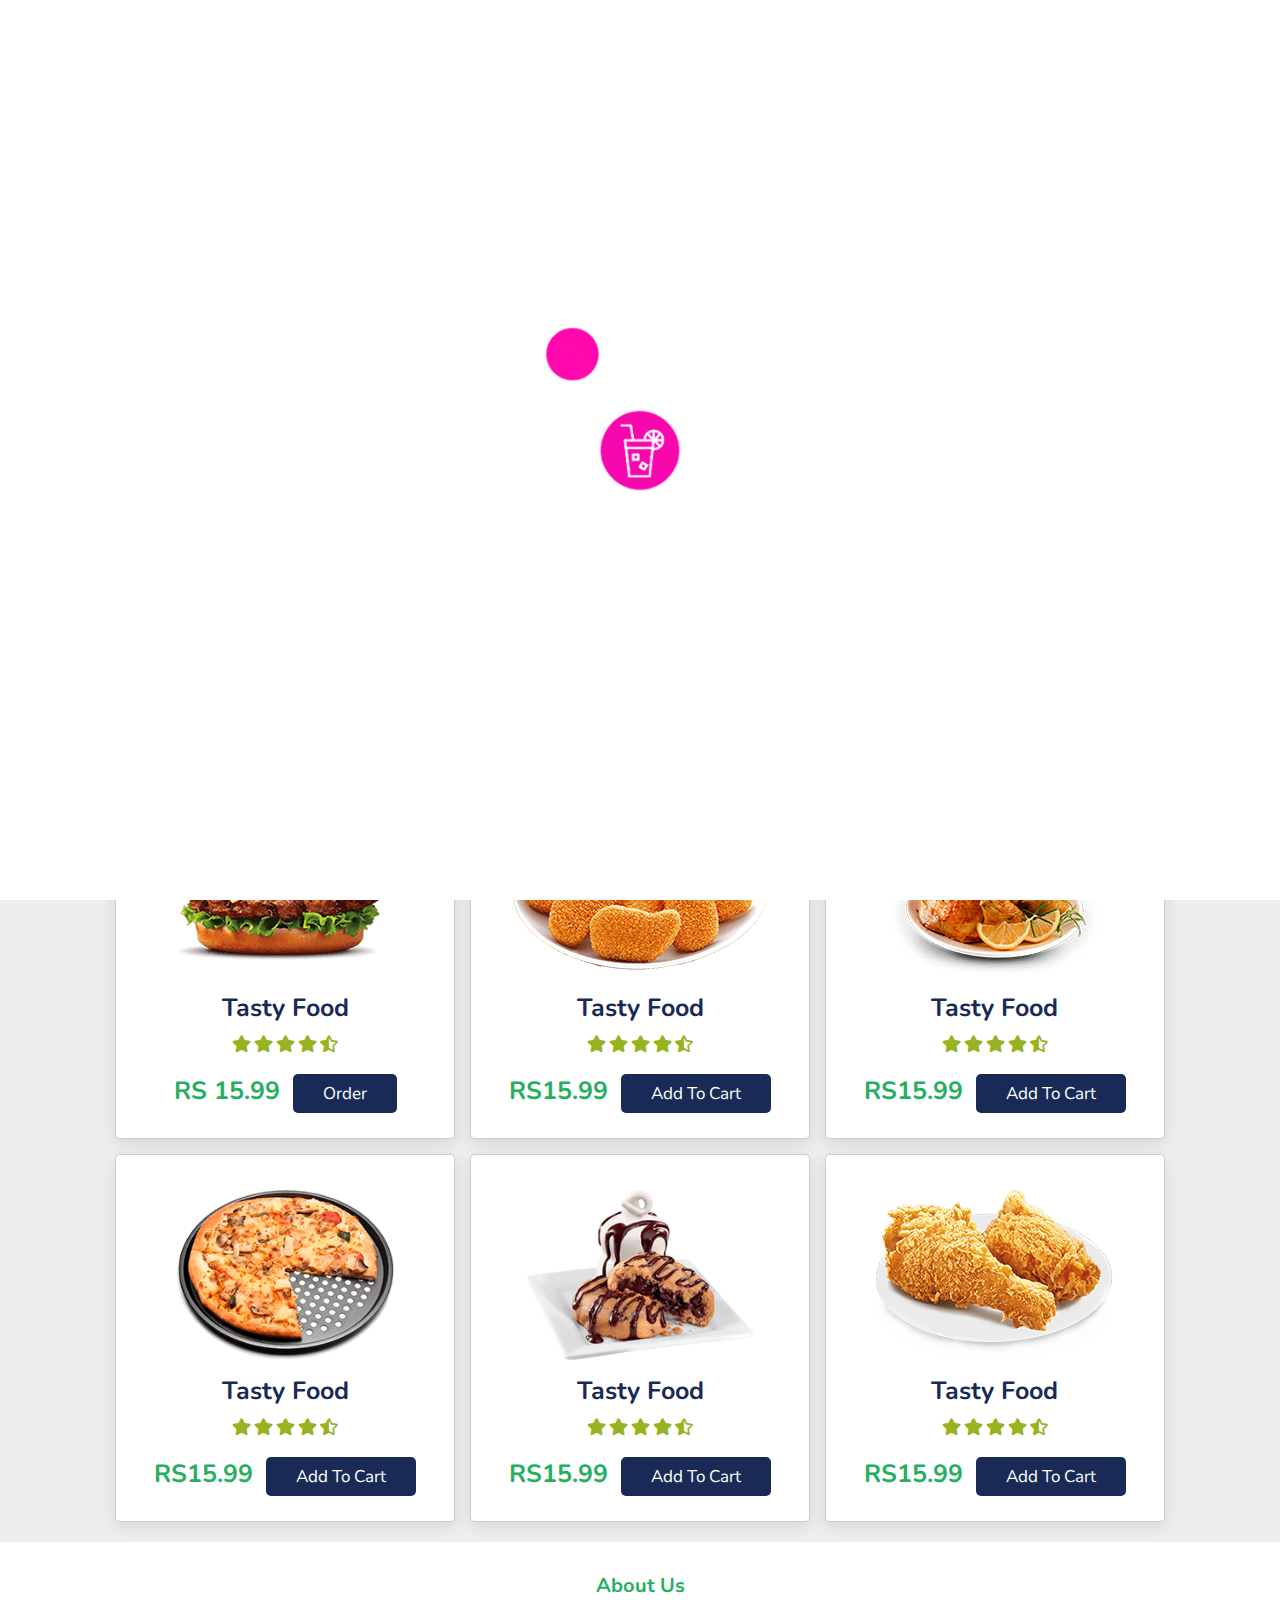
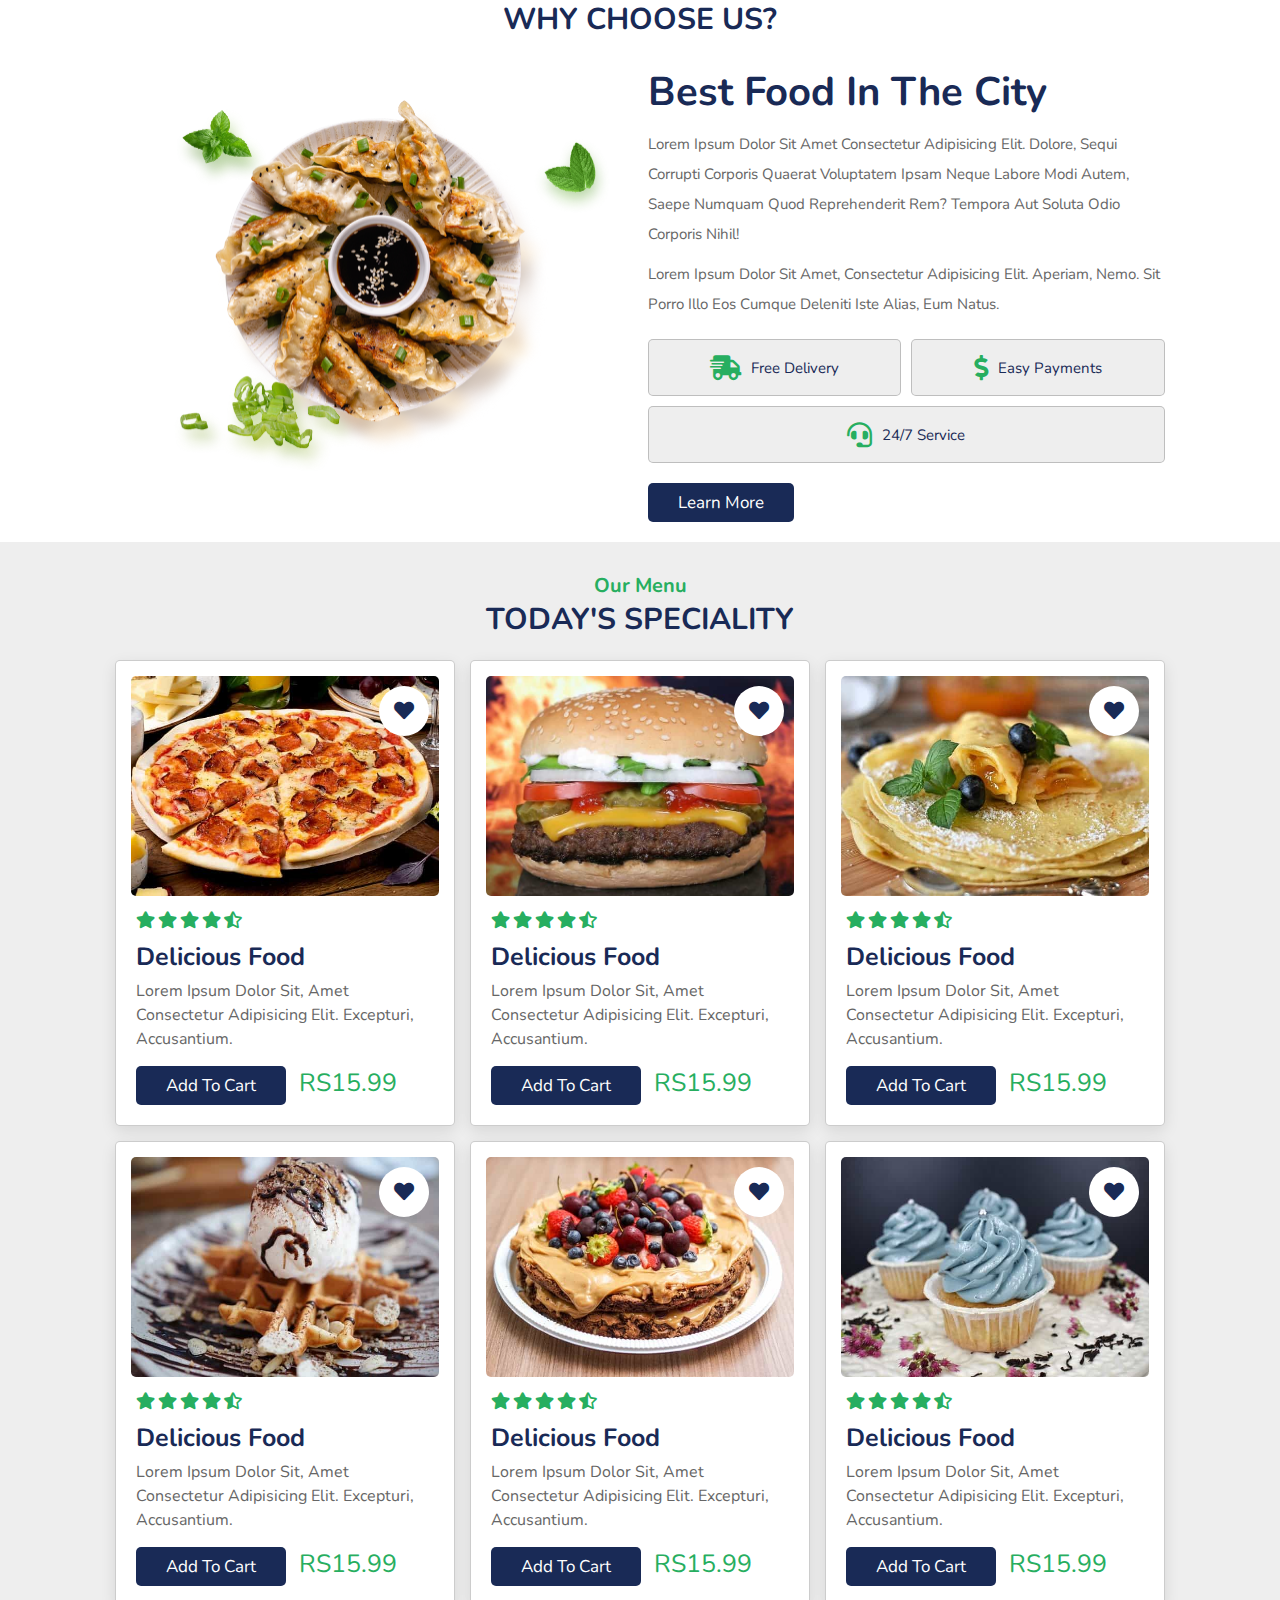
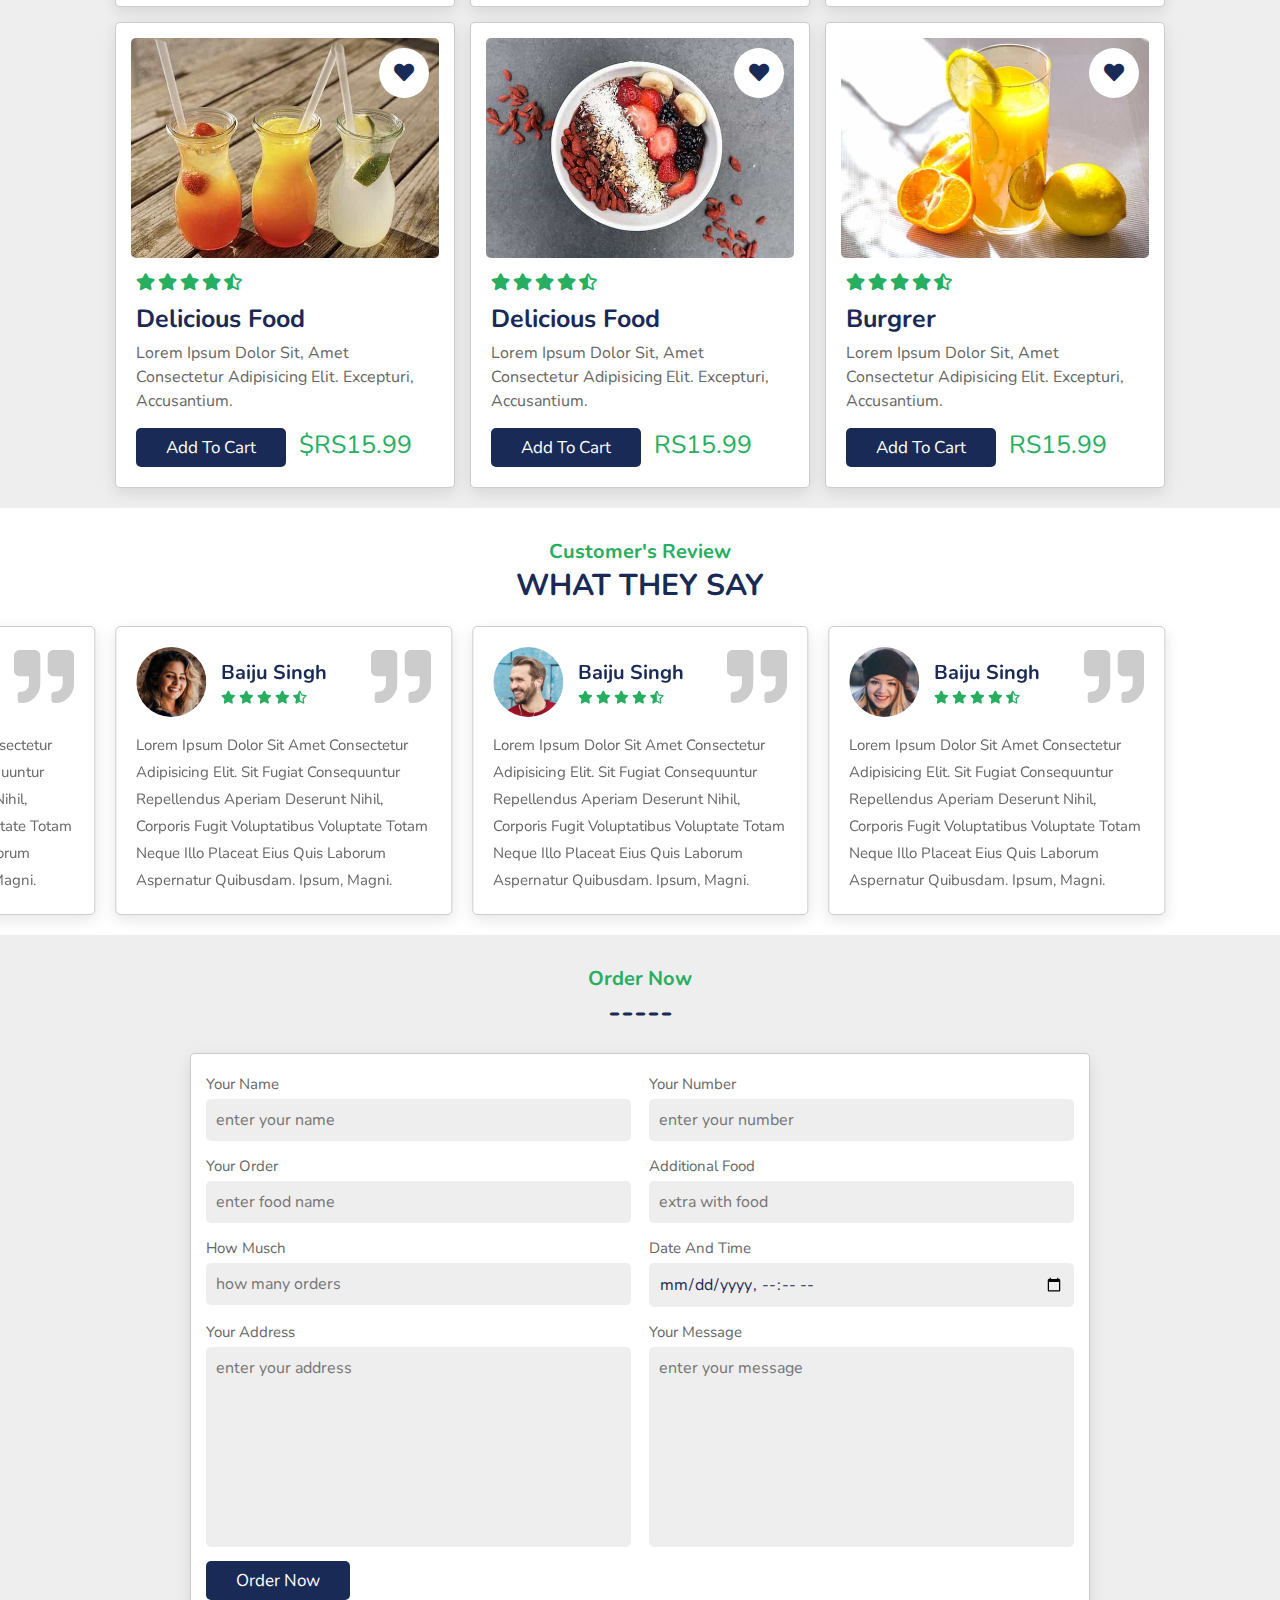
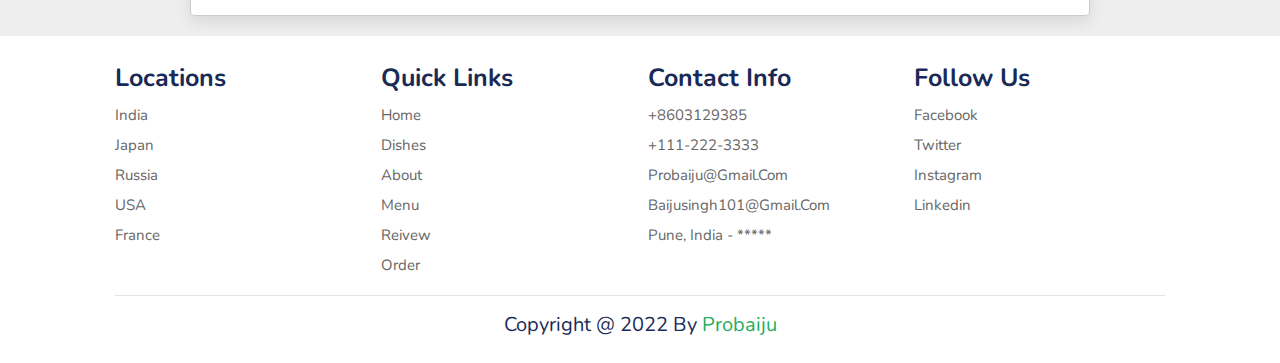
<file: index.html>
<!DOCTYPE html>
<html lang="en">
<head>
    <meta charset="UTF-8">
    <meta http-equiv="X-UA-Compatible" content="IE=edge">
    <meta name="viewport" content="width=device-width, initial-scale=1.0">
    <title>Brother Resturant</title>

    <link rel="stylesheet" href="https://unpkg.com/swiper/swiper-bundle.min.css" />

    <!-- font awesome cdn link  -->
    <link rel="stylesheet" href="https://cdnjs.cloudflare.com/ajax/libs/font-awesome/5.15.3/css/all.min.css">

    <!-- custom css file link  -->
    <link rel="stylesheet" href="css/style.css">

</head>
<body>
    
<!-- header section starts      -->

<header>

    <a href="#" class="logo"><i class="fas fa-utensils"></i>Brother Resturant</a>

    <nav class="navbar">
        <a class="active" href="#home">home</a>
        <a href="#dishes">dishes</a>
        <a href="#about">about</a>
        <a href="#menu">menu</a>
        <a href="#review">review</a>
        <a href="#order">order</a>
    </nav>

    <div class="icons">
        <i class="fas fa-bars" id="menu-bars"></i>
        <i class="fas fa-search" id="search-icon"></i>
        <a href="#" class="fas fa-heart"></a>
        <a href="addtocard.html#" class="fas fa-shopping-cart"></a>
    </div>

</header>

<!-- header section ends-->

<!-- search form  -->

<form action="" id="search-form">
    <input type="search" placeholder="search here..." name="" id="search-box">
    <label for="search-box" class="fas fa-search"></label>
    <i class="fas fa-times" id="close"></i>
</form>

<!-- home section starts  -->

<section class="home" id="home">

    <div class="swiper-container home-slider">

        <div class="swiper-wrapper wrapper">

            <div class="swiper-slide slide">
                <div class="content">
                    <span>our special dish</span>
                    <h3>spicy noodles</h3>
                    <p>Lorem ipsum dolor sit amet consectetur adipisicing elit. Sit natus dolor cumque?</p>
                    <a href="#" class="btn">order now</a>
                </div>
                <div class="image">
                    <img src="images/home-img-1.png" alt="">
                </div>
            </div>

            <div class="swiper-slide slide">
                <div class="content">
                    <span>our special dish</span>
                    <h3>fried chicken</h3>
                    <p>Lorem ipsum dolor sit amet consectetur adipisicing elit. Sit natus dolor cumque?</p>
                    <a href="#" class="btn">order now</a>
                </div>
                <div class="image">
                    <img src="images/home-img-2.png" alt="">
                </div>
            </div>

            <div class="swiper-slide slide">
                <div class="content">
                    <span>our special dish</span>
                    <h3>hot pizza</h3>
                    <p>Lorem ipsum dolor sit amet consectetur adipisicing elit. Sit natus dolor cumque?</p>
                    <a href="#" class="btn">order now</a>
                </div>
                <div class="image">
                    <img src="images/home-img-3.png" alt="">
                </div>
            </div>

        </div>

        <div class="swiper-pagination"></div>

    </div>

</section>

<!-- home section ends -->

<!-- dishes section starts  -->

<section class="dishes" id="dishes">

    <h3 class="sub-heading"> our dishes </h3>
    <h1 class="heading"> popular dishes </h1>

    <div class="box-container">

        <div class="box">
            <a href="#" class="fas fa-heart"></a>
            <a href="#" class="fas fa-eye"></a>
            <img src="images/dish-1.png" alt="">
            <h3>tasty food</h3>
            <div class="stars">
                <i class="fas fa-star"></i>
                <i class="fas fa-star"></i>
                <i class="fas fa-star"></i>
                <i class="fas fa-star"></i>
                <i class="fas fa-star-half-alt"></i>
            </div>
            <span>RS 15.99</span>
            <a href="#" class="btn">order</a>
        </div>

        <div class="box">
            <a href="#" class="fas fa-heart"></a>
            <a href="#" class="fas fa-eye"></a>
            <img src="images/dish-2.png" alt="">
            <h3>tasty food</h3>
            <div class="stars">
                <i class="fas fa-star"></i>
                <i class="fas fa-star"></i>
                <i class="fas fa-star"></i>
                <i class="fas fa-star"></i>
                <i class="fas fa-star-half-alt"></i>
            </div>
            <span>RS15.99</span>
            <a href="#" class="btn">add to cart</a>
        </div>

        <div class="box">
            <a href="#" class="fas fa-heart"></a>
            <a href="#" class="fas fa-eye"></a>
            <img src="images/dish-3.png" alt="">
            <h3>tasty food</h3>
            <div class="stars">
                <i class="fas fa-star"></i>
                <i class="fas fa-star"></i>
                <i class="fas fa-star"></i>
                <i class="fas fa-star"></i>
                <i class="fas fa-star-half-alt"></i>
            </div>
            <span>RS15.99</span>
            <a href="#" class="btn">add to cart</a>
        </div>

        <div class="box">
            <a href="#" class="fas fa-heart"></a>
            <a href="#" class="fas fa-eye"></a>
            <img src="images/dish-4.png" alt="">
            <h3>tasty food</h3>
            <div class="stars">
                <i class="fas fa-star"></i>
                <i class="fas fa-star"></i>
                <i class="fas fa-star"></i>
                <i class="fas fa-star"></i>
                <i class="fas fa-star-half-alt"></i>
            </div>
            <span>RS15.99</span>
            <a href="#" class="btn">add to cart</a>
        </div>

        <div class="box">
            <a href="#" class="fas fa-heart"></a>
            <a href="#" class="fas fa-eye"></a>
            <img src="images/dish-5.png" alt="">
            <h3>tasty food</h3>
            <div class="stars">
                <i class="fas fa-star"></i>
                <i class="fas fa-star"></i>
                <i class="fas fa-star"></i>
                <i class="fas fa-star"></i>
                <i class="fas fa-star-half-alt"></i>
            </div>
            <span>RS15.99</span>
            <a href="#" class="btn">add to cart</a>
        </div>

        <div class="box">
            <a href="#" class="fas fa-heart"></a>
            <a href="#" class="fas fa-eye"></a>
            <img src="images/dish-6.png" alt="">
            <h3>tasty food</h3>
            <div class="stars">
                <i class="fas fa-star"></i>
                <i class="fas fa-star"></i>
                <i class="fas fa-star"></i>
                <i class="fas fa-star"></i>
                <i class="fas fa-star-half-alt"></i>
            </div>
            <span>RS15.99</span>
            <a href="#" class="btn">add to cart</a>
        </div>

    </div>

</section>

<!-- dishes section ends -->

<!-- about section starts  -->

<section class="about" id="about">

    <h3 class="sub-heading"> about us </h3>
    <h1 class="heading"> why choose us? </h1>

    <div class="row">

        <div class="image">
            <img src="images/about-img.png" alt="">
        </div>

        <div class="content">
            <h3>best food in the City</h3>
            <p>Lorem ipsum dolor sit amet consectetur adipisicing elit. Dolore, sequi corrupti corporis quaerat voluptatem ipsam neque labore modi autem, saepe numquam quod reprehenderit rem? Tempora aut soluta odio corporis nihil!</p>
            <p>Lorem ipsum dolor sit amet, consectetur adipisicing elit. Aperiam, nemo. Sit porro illo eos cumque deleniti iste alias, eum natus.</p>
            <div class="icons-container">
                <div class="icons">
                    <i class="fas fa-shipping-fast"></i>
                    <span>free delivery</span>
                </div>
                <div class="icons">
                    <i class="fas fa-dollar-sign"></i>
                    <span>easy payments</span>
                </div>
                <div class="icons">
                    <i class="fas fa-headset"></i>
                    <span>24/7 service</span>
                </div>
            </div>
            <a href="#" class="btn">learn more</a>
        </div>

    </div>

</section>

<!-- about section ends -->

<!-- menu section starts  -->

<section class="menu" id="menu">

    <h3 class="sub-heading"> our menu </h3>
    <h1 class="heading"> today's speciality </h1>

    <div class="box-container">

        <div class="box">
            <div class="image">
                <img src="images/menu-1.jpg" alt="">
                <a href="#" class="fas fa-heart"></a>
            </div>
            <div class="content">
                <div class="stars">
                    <i class="fas fa-star"></i>
                    <i class="fas fa-star"></i>
                    <i class="fas fa-star"></i>
                    <i class="fas fa-star"></i>
                    <i class="fas fa-star-half-alt"></i>
                </div>
                <h3>delicious food</h3>
                <p>Lorem ipsum dolor sit, amet consectetur adipisicing elit. Excepturi, accusantium.</p>
                <a href="#" class="btn">add to cart</a>
                <span class="price">RS15.99</span>
            </div>
        </div>

        <div class="box">
            <div class="image">
                <img src="images/menu-2.jpg" alt="">
                <a href="#" class="fas fa-heart"></a>
            </div>
            <div class="content">
                <div class="stars">
                    <i class="fas fa-star"></i>
                    <i class="fas fa-star"></i>
                    <i class="fas fa-star"></i>
                    <i class="fas fa-star"></i>
                    <i class="fas fa-star-half-alt"></i>
                </div>
                <h3>delicious food</h3>
                <p>Lorem ipsum dolor sit, amet consectetur adipisicing elit. Excepturi, accusantium.</p>
                <a href="#" class="btn">add to cart</a>
                <span class="price">RS15.99</span>
            </div>
        </div>

        <div class="box">
            <div class="image">
                <img src="images/menu-3.jpg" alt="">
                <a href="#" class="fas fa-heart"></a>
            </div>
            <div class="content">
                <div class="stars">
                    <i class="fas fa-star"></i>
                    <i class="fas fa-star"></i>
                    <i class="fas fa-star"></i>
                    <i class="fas fa-star"></i>
                    <i class="fas fa-star-half-alt"></i>
                </div>
                <h3>delicious food</h3>
                <p>Lorem ipsum dolor sit, amet consectetur adipisicing elit. Excepturi, accusantium.</p>
                <a href="#" class="btn">add to cart</a>
                <span class="price">RS15.99</span>
            </div>
        </div>

        <div class="box">
            <div class="image">
                <img src="images/menu-4.jpg" alt="">
                <a href="#" class="fas fa-heart"></a>
            </div>
            <div class="content">
                <div class="stars">
                    <i class="fas fa-star"></i>
                    <i class="fas fa-star"></i>
                    <i class="fas fa-star"></i>
                    <i class="fas fa-star"></i>
                    <i class="fas fa-star-half-alt"></i>
                </div>
                <h3>delicious food</h3>
                <p>Lorem ipsum dolor sit, amet consectetur adipisicing elit. Excepturi, accusantium.</p>
                <a href="#" class="btn">add to cart</a>
                <span class="price">RS15.99</span>
            </div>
        </div>

        <div class="box">
            <div class="image">
                <img src="images/menu-5.jpg" alt="">
                <a href="#" class="fas fa-heart"></a>
            </div>
            <div class="content">
                <div class="stars">
                    <i class="fas fa-star"></i>
                    <i class="fas fa-star"></i>
                    <i class="fas fa-star"></i>
                    <i class="fas fa-star"></i>
                    <i class="fas fa-star-half-alt"></i>
                </div>
                <h3>delicious food</h3>
                <p>Lorem ipsum dolor sit, amet consectetur adipisicing elit. Excepturi, accusantium.</p>
                <a href="#" class="btn">add to cart</a>
                <span class="price">RS15.99</span>
            </div>
        </div>

        <div class="box">
            <div class="image">
                <img src="images/menu-6.jpg" alt="">
                <a href="#" class="fas fa-heart"></a>
            </div>
            <div class="content">
                <div class="stars">
                    <i class="fas fa-star"></i>
                    <i class="fas fa-star"></i>
                    <i class="fas fa-star"></i>
                    <i class="fas fa-star"></i>
                    <i class="fas fa-star-half-alt"></i>
                </div>
                <h3>delicious food</h3>
                <p>Lorem ipsum dolor sit, amet consectetur adipisicing elit. Excepturi, accusantium.</p>
                <a href="#" class="btn">add to cart</a>
                <span class="price">RS15.99</span>
            </div>
        </div>

        <div class="box">
            <div class="image">
                <img src="images/menu-7.jpg" alt="">
                <a href="#" class="fas fa-heart"></a>
            </div>
            <div class="content">
                <div class="stars">
                    <i class="fas fa-star"></i>
                    <i class="fas fa-star"></i>
                    <i class="fas fa-star"></i>
                    <i class="fas fa-star"></i>
                    <i class="fas fa-star-half-alt"></i>
                </div>
                <h3>delicious food</h3>
                <p>Lorem ipsum dolor sit, amet consectetur adipisicing elit. Excepturi, accusantium.</p>
                <a href="#" class="btn">add to cart</a>
                <span class="price">$RS15.99</span>
            </div>
        </div>

        <div class="box">
            <div class="image">
                <img src="images/menu-8.jpg" alt="">
                <a href="#" class="fas fa-heart"></a>
            </div>
            <div class="content">
                <div class="stars">
                    <i class="fas fa-star"></i>
                    <i class="fas fa-star"></i>
                    <i class="fas fa-star"></i>
                    <i class="fas fa-star"></i>
                    <i class="fas fa-star-half-alt"></i>
                </div>
                <h3>delicious food</h3>
                <p>Lorem ipsum dolor sit, amet consectetur adipisicing elit. Excepturi, accusantium.</p>
                <a href="#" class="btn">add to cart</a>
                <span class="price">RS15.99</span>
            </div>
        </div>

        <div class="box">
            <div class="image">
                <img src="images/menu-9.jpg" alt="">
                <a href="#" class="fas fa-heart"></a>
            </div>
            <div class="content">
                <div class="stars">
                    <i class="fas fa-star"></i>
                    <i class="fas fa-star"></i>
                    <i class="fas fa-star"></i>
                    <i class="fas fa-star"></i>
                    <i class="fas fa-star-half-alt"></i>
                </div>
                <h3>Burgrer</h3>
                <p>Lorem ipsum dolor sit, amet consectetur adipisicing elit. Excepturi, accusantium.</p>
                <a href="#" class="btn">add to cart</a>
                <span class="price">RS15.99</span>
            </div>
        </div>

    </div>

</section>

<!-- menu section ends -->

<!-- review section starts  -->

<section class="review" id="review">

    <h3 class="sub-heading"> customer's review </h3>
    <h1 class="heading"> what they say </h1>

    <div class="swiper-container review-slider">

        <div class="swiper-wrapper">

            <div class="swiper-slide slide">
                <i class="fas fa-quote-right"></i>
                <div class="user">
                    <img src="images/pic-1.png" alt="">
                    <div class="user-info">
                        <h3>Baiju singh</h3>
                        <div class="stars">
                            <i class="fas fa-star"></i>
                            <i class="fas fa-star"></i>
                            <i class="fas fa-star"></i>
                            <i class="fas fa-star"></i>
                            <i class="fas fa-star-half-alt"></i>
                        </div>
                    </div>
                </div>
                <p>Lorem ipsum dolor sit amet consectetur adipisicing elit. Sit fugiat consequuntur repellendus aperiam deserunt nihil, corporis fugit voluptatibus voluptate totam neque illo placeat eius quis laborum aspernatur quibusdam. Ipsum, magni.</p>
            </div>

            <div class="swiper-slide slide">
                <i class="fas fa-quote-right"></i>
                <div class="user">
                    <img src="images/pic-2.png" alt="">
                    <div class="user-info">
                        <h3>Baiju singh</h3>
                        <div class="stars">
                            <i class="fas fa-star"></i>
                            <i class="fas fa-star"></i>
                            <i class="fas fa-star"></i>
                            <i class="fas fa-star"></i>
                            <i class="fas fa-star-half-alt"></i>
                        </div>
                    </div>
                </div>
                <p>Lorem ipsum dolor sit amet consectetur adipisicing elit. Sit fugiat consequuntur repellendus aperiam deserunt nihil, corporis fugit voluptatibus voluptate totam neque illo placeat eius quis laborum aspernatur quibusdam. Ipsum, magni.</p>
            </div>

            <div class="swiper-slide slide">
                <i class="fas fa-quote-right"></i>
                <div class="user">
                    <img src="images/pic-3.png" alt="">
                    <div class="user-info">
                        <h3>Baiju singh</h3>
                        <div class="stars">
                            <i class="fas fa-star"></i>
                            <i class="fas fa-star"></i>
                            <i class="fas fa-star"></i>
                            <i class="fas fa-star"></i>
                            <i class="fas fa-star-half-alt"></i>
                        </div>
                    </div>
                </div>
                <p>Lorem ipsum dolor sit amet consectetur adipisicing elit. Sit fugiat consequuntur repellendus aperiam deserunt nihil, corporis fugit voluptatibus voluptate totam neque illo placeat eius quis laborum aspernatur quibusdam. Ipsum, magni.</p>
            </div>

            <div class="swiper-slide slide">
                <i class="fas fa-quote-right"></i>
                <div class="user">
                    <img src="images/pic-4.png" alt="">
                    <div class="user-info">
                        <h3>Baiju singh</h3>
                        <div class="stars">
                            <i class="fas fa-star"></i>
                            <i class="fas fa-star"></i>
                            <i class="fas fa-star"></i>
                            <i class="fas fa-star"></i>
                            <i class="fas fa-star-half-alt"></i>
                        </div>
                    </div>
                </div>
                <p>Lorem ipsum dolor sit amet consectetur adipisicing elit. Sit fugiat consequuntur repellendus aperiam deserunt nihil, corporis fugit voluptatibus voluptate totam neque illo placeat eius quis laborum aspernatur quibusdam. Ipsum, magni.</p>
            </div>

        </div>

    </div>
    
</section>

<!-- review section ends -->

<!-- order section starts  -->

<section class="order" id="order">

    <h3 class="sub-heading"> order now </h3>
    <h1 class="heading">----- </h1>

    <form action="">

        <div class="inputBox">
            <div class="input">
                <span>your name</span>
                <input type="text" placeholder="enter your name">
            </div>
            <div class="input">
                <span>your number</span>
                <input type="number" placeholder="enter your number">
            </div>
        </div>
        <div class="inputBox">
            <div class="input">
                <span>your order</span>
                <input type="text" placeholder="enter food name">
            </div>
            <div class="input">
                <span>additional food</span>
                <input type="test" placeholder="extra with food">
            </div>
        </div>
        <div class="inputBox">
            <div class="input">
                <span>how musch</span>
                <input type="number" placeholder="how many orders">
            </div>
            <div class="input">
                <span>date and time</span>
                <input type="datetime-local">
            </div>
        </div>
        <div class="inputBox">
            <div class="input">
                <span>your address</span>
                <textarea name="" placeholder="enter your address" id="" cols="30" rows="10"></textarea>
            </div>
            <div class="input">
                <span>your message</span>
                <textarea name="" placeholder="enter your message" id="" cols="30" rows="10"></textarea>
            </div>
        </div>

        <input type="submit" value="order now" class="btn">

    </form>

</section>

<!-- order section ends -->

<!-- footer section starts  -->

<section class="footer">

    <div class="box-container">

        <div class="box">
            <h3>locations</h3>
            <a href="#">india</a>
            <a href="#">japan</a>
            <a href="#">russia</a>
            <a href="#">USA</a>
            <a href="#">france</a>
        </div>

        <div class="box">
            <h3>quick links</h3>
            <a href="#">home</a>
            <a href="#">dishes</a>
            <a href="#">about</a>
            <a href="#">menu</a>
            <a href="#">reivew</a>
            <a href="#">order</a>
        </div>

        <div class="box">
            <h3>contact info</h3>
            <a href="#">+8603129385</a>
            <a href="#">+111-222-3333</a>
            <a href="#">probaiju@gmail.com</a>
            <a href="#">baijusingh101@gmail.com</a>
            <a href="#">pune, india - *****</a>
        </div>

        <div class="box">
            <h3>follow us</h3>
            <a href="#">facebook</a>
            <a href="#">twitter</a>
            <a href="#">instagram</a>
            <a href="#">linkedin</a>
        </div>

    </div>

    <div class="credit"> copyright @ 2022 by <span>probaiju</span> </div>

</section>

<!-- footer section ends -->

<!-- loader part  -->
<div class="loader-container">
    <img src="images/loader.gif" alt="">
</div>

<script src="https://unpkg.com/swiper/swiper-bundle.min.js"></script>

<!-- custom js file link  -->
<script src="js/script.js"></script>

</body>
</html>
</file>
<file: css/style.css>
@import url('https://fonts.googleapis.com/css2?family=Nunito:wght@200;300;400;600;700&display=swap');

:root{
    --green:#27ae60;
    --black:#192a56;
    --light-color:#666;
    --box-shadow:0 .5rem 1.5rem rgba(0,0,0,.1);
}

*{
    font-family: 'Nunito', sans-serif;
    margin:0; padding:0;
    box-sizing: border-box;
    text-decoration: none;
    outline: none; border:none;
    text-transform: capitalize;
    transition: all .2s linear;
}

html{
    font-size: 62.5%;
    overflow-x: hidden;
    scroll-padding-top: 5.5rem;
    scroll-behavior: smooth;
}

section{
    padding:2rem 9%;
}

section:nth-child(even){
    background:#eee;
}

.sub-heading{
    text-align: center;
    color:var(--green);
    font-size: 2rem;
    padding-top: 1rem;
}

.heading{
    text-align: center;
    color:var(--black);
    font-size: 3rem;
    padding-bottom: 2rem;
    text-transform: uppercase;
}

.btn{
    margin-top: 1rem;
    display: inline-block;
    font-size: 1.7rem;
    color:#fff;
    background: var(--black);
    border-radius: .5rem;
    cursor: pointer;
    padding:.8rem 3rem;
}

.btn:hover{
    background: var(--green);
    letter-spacing: .1rem;
}

header{
    position: fixed;
    top:0; left: 0; right:0;
    background: #fff;
    padding:1rem 7%;
    display: flex;
    align-items: center;
    justify-content: space-between;
    z-index: 1000;
    box-shadow: var(--box-shadow);
}

header .logo{
    color:var(--black);
    font-size: 2.5rem;
    font-weight: bolder;
}

header .logo i{
    color:var(--green);
}

header .navbar a{
    font-size: 1.7rem;
    border-radius: .5rem;
    padding:.5rem 1.5rem;
    color:var(--light-color);
}

header .navbar a.active,
header .navbar a:hover{
    color:#fff;
    background: var(--green);
}

header .icons i,
header .icons a{
    cursor: pointer;
    margin-left: .5rem;
    height:4.5rem;
    line-height: 4.5rem;
    width:4.5rem;
    text-align: center;
    font-size: 1.7rem;
    color:var(--black);
    border-radius: 50%;
    background: #eee;
}

header .icons i:hover,
header .icons a:hover{
    color:#fff;
    background: var(--green);
    transform: rotate(360deg);
}

header .icons #menu-bars{
    display: none;
}

#search-form{
    position: fixed;
    top:-110%; left:0; 
    height:100%; width:100%;
    z-index: 1004;
    background:rgba(0,0,0,.8);
    display: flex;
    align-items: center;
    justify-content: center;
    padding:0 1rem;
}

#search-form.active{
    top:0;
}

#search-form #search-box{
    width:50rem;
    border-bottom: .1rem solid #fff;
    padding:1rem 0;
    color:#fff;
    font-size: 3rem;
    text-transform: none;
    background:none;
}

#search-form #search-box::placeholder{
    color:#eee;
}

#search-form #search-box::-webkit-search-cancel-button{
    -webkit-appearance: none;
}

#search-form label{
    color:#fff;
    cursor:pointer;
    font-size: 3rem;
}

#search-form label:hover{
    color:var(--green);
}

#search-form #close{
    position: absolute;
    color:#fff;
    cursor: pointer;
    top: 2rem; right:3rem;
    font-size: 5rem;
}

.home .home-slider .slide{
    display: flex;
    align-items: center;
    flex-wrap: wrap;
    gap:2rem; 
    padding-top: 9rem;
}

.home .home-slider .slide .content{
    flex:1 1 45rem;
}

.home .home-slider .slide .image{
    flex:1 1 45rem;
}

.home .home-slider .slide .image img{
    width: 100%;
}

.home .home-slider .slide .content span{
    color:var(--green);
    font-size: 2.5rem;
}

.home .home-slider .slide .content h3{
    color:var(--black);
    font-size: 7rem;
}

.home .home-slider .slide .content p{
    color:var(--light-color);
    font-size: 2.2rem;
    padding:.5rem 0;
    line-height: 1.5;
}

.swiper-pagination-bullet-active{
    background:var(--green);
}

.dishes .box-container{
    display: grid;
    grid-template-columns: repeat(auto-fit, minmax(28rem, 1fr));
    gap:1.5rem;
}

.dishes .box-container .box{
    padding:2.5rem;
    background:#fff;
    border-radius: .5rem;
    border:.1rem solid rgba(0,0,0,.2);
    box-shadow: var(--box-shadow);
    position: relative;
    overflow: hidden;
    text-align: center;
}

.dishes .box-container .box .fa-heart,
.dishes .box-container .box .fa-eye{
    position: absolute;
    top:1.5rem;
    background:#eee;
    border-radius: 50%;
    height: 5rem;
    width:5rem;
    line-height: 5rem;
    font-size: 2rem;
    color:var(--black);
}

.dishes .box-container .box .fa-heart:hover,
.dishes .box-container .box .fa-eye:hover{
    background: var(--green);
    color:#fff;
}

.dishes .box-container .box .fa-heart{
    right:-15rem;
}

.dishes .box-container .box .fa-eye{
    left:-15rem;
}

.dishes .box-container .box:hover .fa-heart{
    right:1.5rem;
}

.dishes .box-container .box:hover .fa-eye{
    left:1.5rem;
}

.dishes .box-container .box img{
    height:17rem;
    margin:1rem 0;
}

.dishes .box-container .box h3{
    color:var(--black);
    font-size: 2.5rem;
}

.dishes .box-container .box .stars{
    padding:1rem 0;
}

.dishes .box-container .box .stars i{
    font-size: 1.7rem;
    color:#97b31f;
}

.dishes .box-container .box span{
    color:var(--green);
    font-weight: bolder;
    margin-right: 1rem;
    font-size: 2.5rem;
}

.about .row{
    display: flex;
    flex-wrap: wrap;
    gap:1.5rem;
    align-items: center;
}

.about .row .image{
    flex:1 1 45rem;
}

.about .row .image img{ 
    width: 100%;
}

.about .row .content{
    flex:1 1 45rem;
}

.about .row .content h3{
    color:var(--black);
    font-size: 4rem;
    padding:.5rem 0;
}

.about .row .content p{
    color:var(--light-color);
    font-size: 1.5rem;
    padding:.5rem 0;
    line-height: 2;
}

.about .row .content .icons-container{
    display: flex;
    gap:1rem;
    flex-wrap: wrap;
    padding:1rem 0;
    margin-top: .5rem;
}

.about .row .content .icons-container .icons{
    background:#eee;
    border-radius: .5rem;
    border:.1rem solid rgba(0,0,0,.2);
    display: flex;
    align-items: center;
    justify-content: center;
    gap:1rem;
    flex:1 1 17rem;
    padding:1.5rem 1rem;
}

.about .row .content .icons-container .icons i{
    font-size: 2.5rem;
    color:var(--green);
}

.about .row .content .icons-container .icons span{
    font-size: 1.5rem;
    color:var(--black);
}

.menu .box-container{
    display: grid;
    grid-template-columns: repeat(auto-fit, minmax(30rem, 1fr));
    gap:1.5rem;
}

.menu .box-container .box{
    background: #fff;
    border:.1rem solid rgba(0,0,0,.2);
    border-radius: .5rem;
    box-shadow: var(--box-shadow);    
}

.menu .box-container .box .image{
    height: 25rem;
    width: 100%;
    padding:1.5rem;
    overflow: hidden;
    position: relative;
}

.menu .box-container .box .image img{
    height: 100%;
    width: 100%;
    border-radius: .5rem;
    object-fit: cover;
}

.menu .box-container .box .image .fa-heart{
    position: absolute;
    top:2.5rem; right: 2.5rem;
    height: 5rem;
    width: 5rem;
    line-height: 5rem;
    text-align: center;
    font-size: 2rem;
    background: #fff;
    border-radius: 50%;
    color:var(--black);
}

.menu .box-container .box .image .fa-heart:hover{
    background-color: var(--green);
    color:#fff;
}

.menu .box-container .box .content{
    padding:2rem;
    padding-top: 0;
}

.menu .box-container .box .content .stars{
    padding-bottom: 1rem;
}

.menu .box-container .box .content .stars i{
   font-size: 1.7rem;
   color:var(--green);
}

.menu .box-container .box .content h3{
    color:var(--black);
    font-size: 2.5rem;
}

.menu .box-container .box .content p{
    color:var(--light-color);
    font-size: 1.6rem;
    padding:.5rem 0;
    line-height: 1.5;
}

.menu .box-container .box .content .price{
    color:var(--green);
    margin-left: 1rem;
    font-size: 2.5rem;
}

.review .slide{
    padding:2rem;
    box-shadow:var(--box-shadow);
    border:.1rem solid rgba(0,0,0,.2);
    border-radius: .5rem;
    position: relative;    
}

.review .slide .fa-quote-right{
    position: absolute;
    top:2rem; right:2rem;
    font-size: 6rem;
    color:#ccc;
}

.review .slide .user{
    display: flex;
    gap:1.5rem;
    align-items: center;
    padding-bottom: 1.5rem;
}

.review .slide .user img{
    height: 7rem;
    width: 7rem;
    border-radius: 50%;
    object-fit: cover;
}

.review .slide .user h3{
    color:var(--black);
    font-size: 2rem;
    padding-bottom: .5rem;
}

.review .slide .user i{
    font-size: 1.3rem;
    color:var(--green);
}

.review .slide p{
    font-size: 1.5rem;
    line-height: 1.8;
    color:var(--light-color);
}

.order form{
    max-width:90rem;
    border-radius: .5rem;
    box-shadow: var(--box-shadow);
    border:.1rem solid rgba(0,0,0,.2);
    background:#fff;
    padding:1.5rem;
    margin:0 auto;
}

.order form .inputBox{
    display: flex;
    flex-wrap: wrap;
    justify-content: space-between;
}

.order form .inputBox .input{
    width:49%;
}

.order form .inputBox .input span{
    display:block;
    padding:.5rem 0;
    font-size: 1.5rem;
    color:var(--light-color);
}

.order form .inputBox .input input,
.order form .inputBox .input textarea{
    background:#eee;
    border-radius: .5rem;
    padding:1rem;
    font-size: 1.6rem;
    color:var(--black);
    text-transform: none;
    margin-bottom: 1rem;
    width:100%;
}

.order form .inputBox .input input:focus,
.order form .inputBox .input textarea:focus{
    border:.1rem solid var(--green);
}

.order form .inputBox .input textarea{
    height:20rem;
    resize: none;
}

.order form .btn{
    margin-top: 0;
}

.footer .box-container{
    display: grid;
    grid-template-columns: repeat(auto-fit, minmax(25rem, 1fr));
    gap:1.5rem;
}

.footer .box-container .box h3{
    padding:.5rem 0;
    font-size: 2.5rem;
    color:var(--black);
}

.footer .box-container .box a{
    display: block;
    padding:.5rem 0;
    font-size: 1.5rem;
    color:var(--light-color);
}

.footer .box-container .box a:hover{
    color:var(--green);
    text-decoration: underline;
}

.footer .credit{
    text-align: center;
    border-top: .1rem solid rgba(0,0,0,.1);
    font-size: 2rem;
    color:var(--black);
    padding:.5rem;
    padding-top: 1.5rem;
    margin-top: 1.5rem;
}

.footer .credit span{
    color:var(--green);
}

.loader-container{
    position: fixed;
    top:0; left:0;
    height:100%; 
    width:100%;
    z-index: 10000;
    background:#fff;
    display: flex;
    align-items: center;
    justify-content: center;
    overflow: hidden;
}

.loader-container img{
    width:35rem;
}

.loader-container.fade-out{
    top:-110%;
    opacity:0;
}


































/* media queries  */

@media (max-width:991px){

    html{
        font-size: 55%;
    }
    
    header{
        padding:1rem 2rem;
    }

    section{
        padding:2rem;
    }


}

@media (max-width:768px){

    header .icons #menu-bars{
        display: inline-block;
    }

    header .navbar{
        position: absolute;
        top:100%; left:0; right:0;
        background:#fff;
        border-top: .1rem solid rgba(0,0,0,.2);
        border-bottom: .1rem solid rgba(0,0,0,.2);
        padding:1rem;
        clip-path: polygon(0 0, 100% 0, 100% 0, 0 0);
    }

    header .navbar.active{
        clip-path: polygon(0 0, 100% 0, 100% 100%, 0% 100%);
    }

    header .AddToCard{
        font-size: large;
    }

    header .navbar a{
        display: block;
        padding:1.5rem;
        margin:1rem;
        font-size: 2rem;
        background:#eee;
    }

    #search-form #search-box{
        width:90%;
        margin:0 1rem;
    }

    .home .home-slider .slide .content h3{
        font-size: 5rem;
    }

}

@media (max-width:450px){

    html{
        font-size: 50%;
    }

    .dishes .box-container .box img{
        height:auto;
        width: 100%;
    }

    .order form .inputBox .input{
        width:100%;
    }

}
</file>
